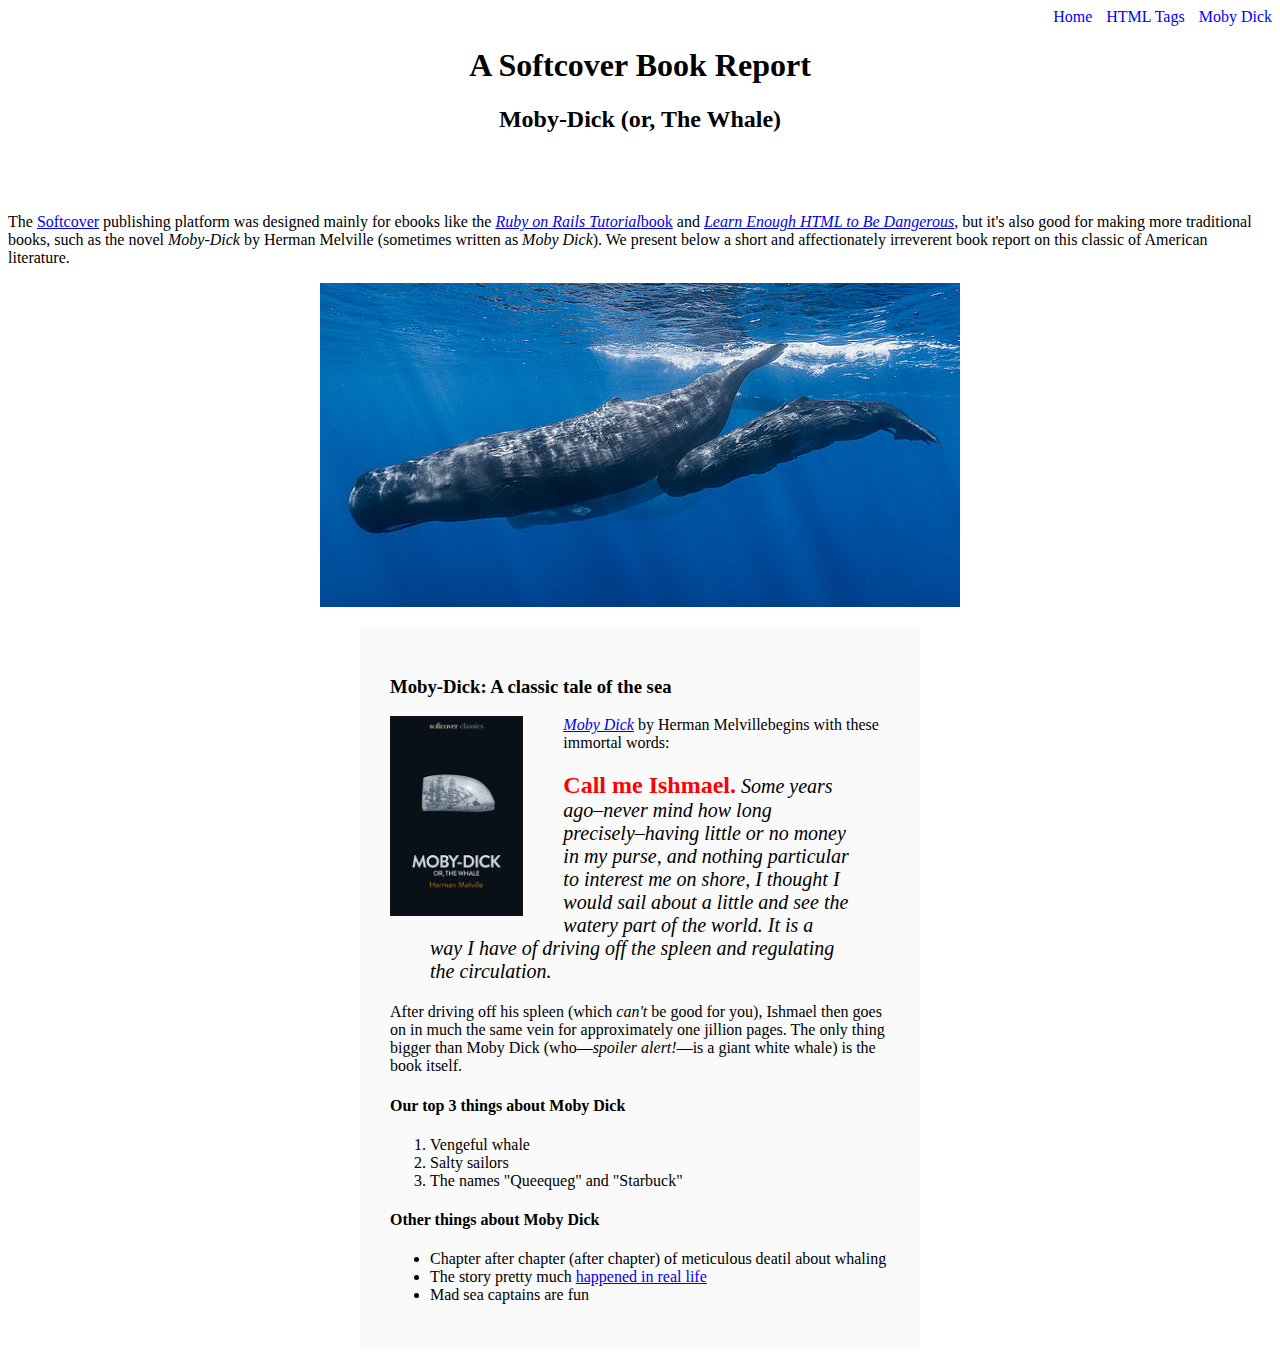
<file: moby_dick.html>
<!DOCTYPE html>
<html lang="en">
  <head>
    <title>Moby Dick</title>
    <meta charset="utf-8">
    <link rel="stylesheet" href="css/main.css">
  </head>
  <body>

    <div id="main-nav" class="nav-menu">
      <a href="index.html" class="nav-spacing"">Home</a>
      <a href="tags.html" class="nav-spacing">HTML Tags</a>
      <a href="moby_dick.html" class="nav-spacing">Moby Dick</a>
    </div>

    <header class="header">
      <h1>A Softcover Book Report</h1>
      <h2>Moby-Dick (or, The Whale)</h2>
    </header>

    <div>
      <p>
        The <a href="https://www.softcover.io/">Softcover</a> publishing platform was designed mainly for ebooks like the <a href="https://railstutorial.org/book"><em>Ruby on Rails Tutorial</em>book</a> and <a href="https://learnenough.com/html"><em>Learn Enough HTML to Be Dangerous</em></a>, but it's also good for making more traditional books, such as the novel <em>Moby-Dick</em> by Herman Melville (sometimes written as <em>Moby Dick</em>). We present below a short and affectionately irreverent book report on this classic of American literature.
      </p>
    </div>

    <a href="https://commons.wikimedia.org/wiki/File:Sperm_whale_pod.jpg">
      <img src="images/sperm_whales.jpg" alt="Sperm Whale"
      class="image">
    </a>

    <div class="moby_dick">

      <h3>Moby-Dick: A classic tale of the sea</h3>

      <a href="https://www.softcover.io/read/6070fb03/moby-dick" target="_blank" rel="noopener">
        <img src="images/moby_dick.png" alt="Moby Dick" height="200px" class="image_float_left">
      </a>

      <p>
        <a href="https://www.softcover.io/read/6070fb03/moby-dick" target="_blank" rel="noopener"><em>Moby Dick</em></a> by Herman Melvillebegins with these immortal words:
      </p>

      <blockquote class="blockquote">
        <p>
          <span class="blockquote_intro">Call me Ishmael.</span> Some years ago–never mind how long
          precisely–having little or no money in my purse, and nothing
          particular to interest me on shore, I thought I would sail about a
          little and see the watery part of the world. It is a way I have of
          driving off the spleen and regulating the circulation.
        </p>
      </blockquote>

      <p>
        After driving off his spleen (which <em>can't</em> be good for you),
        Ishmael then goes on in much the same vein for approximately one
        jillion pages. The only thing bigger than Moby Dick (who—<em>spoiler
        alert!</em>—is a giant white whale) is the book itself.
      </p>

    <h4>Our top 3 things about Moby Dick</h4>

    <ol>
      <li>Vengeful whale</li>
      <li>Salty sailors</li>
      <li>The names "Queequeg" and "Starbuck"</li>
    </ol>

    <h4>Other things about Moby Dick</h4>

    <ul>
      <li>
        Chapter after chapter (after chapter) of meticulous deatil about whaling
      </li>
      <li>
        The story pretty much
        <a href="https://en.wikipedia.org/wiki/Essex_(whaleship)"
           target="_blank" rel="noopener">happened in real life</a>
      </li>
      <li>Mad sea captains are fun</li>
    </ul>
    </div>
  </body>
</html>
</file>
<file: css/main.css>
.nav-menu {
  text-align: right;
}
.nav-spacing {
  margin: 0 0 0 10px;
  color: blue;
  text-decoration: none;
  }
.image-link {
  text-decoration: none;
}
.header {
  text-align: center;
  margin: 0 0 80px;
}
.image {
  display: block;
  margin: 0 auto;
}
.moby_dick {
  width: 500px;
  margin: 20px auto;
  padding: 30px;
  background-color: #fafafa;
}
.image_float_left {
  float: left;
  margin: 0px 40px 0px 0px;"
}
.blockquote {
  font-style: italic;
  font-size: 20px;
}
.blockquote_intro {
  font-style: normal;
  font-size: 24px;
  font-weight: bold;
  color: #ff0000;
}
</file>
